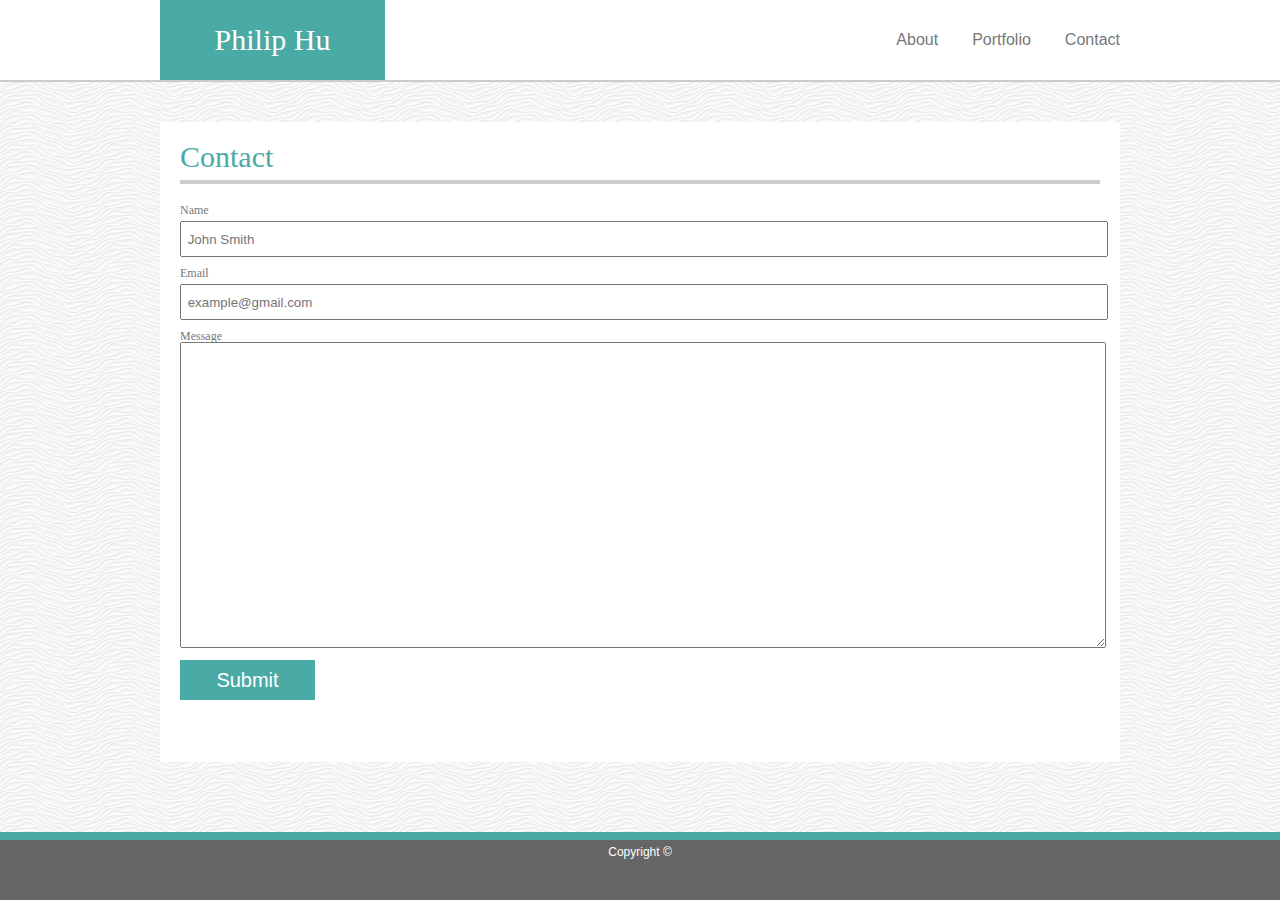
<file: contact.html>
<!DOCTYPE html>
<html lang="en">

<head>
    <meta charset="UTF-8">
    <meta name="viewport" content="width=device-width, initial-scale=1.0">
    <meta http-equiv="X-UA-Compatible" content="ie=edge">
    <link rel="stylesheet" type="text/css" href="assets/css/style.css">
    <title>Contact</title>
</head>

<body>
    <!-- Header is common for index.html, portfolio.html and contact.html -->
    <header>
        <div class="container">
            <h1>Philip Hu</h1>
            <nav>
                <ul>
                    <li><a href="index.html">About</a></li>

                    <li><a href="portfolio.html">Portfolio</a></li>

                    <li><a href="contact.html">Contact</a></li>
                </ul>
            </nav>
        </div>
    </header>

    <!-- Contact form with Name, Email and Message fields -->
    <section id="contact">
        <h2>Contact</h2>
        <hr>

        <form id="contact-form" method="post" action="#">
            <h3>Name</h3>
            <input name="name" type="text" class="form-control" placeholder=" John Smith" required><br>
            <h3>Email</h3>
            <input name="email" type="text" class="form-control" placeholder=" example@gmail.com" required><br>
            <h3>Message</h3>
            <textarea name="message"></textarea>
            <input type="submit" value="Submit" id="submit-btn">
        </form>
    </section>

    <footer>
        <p>Copyright &#169;</p>
    </footer>

</body>

</html>
</file>
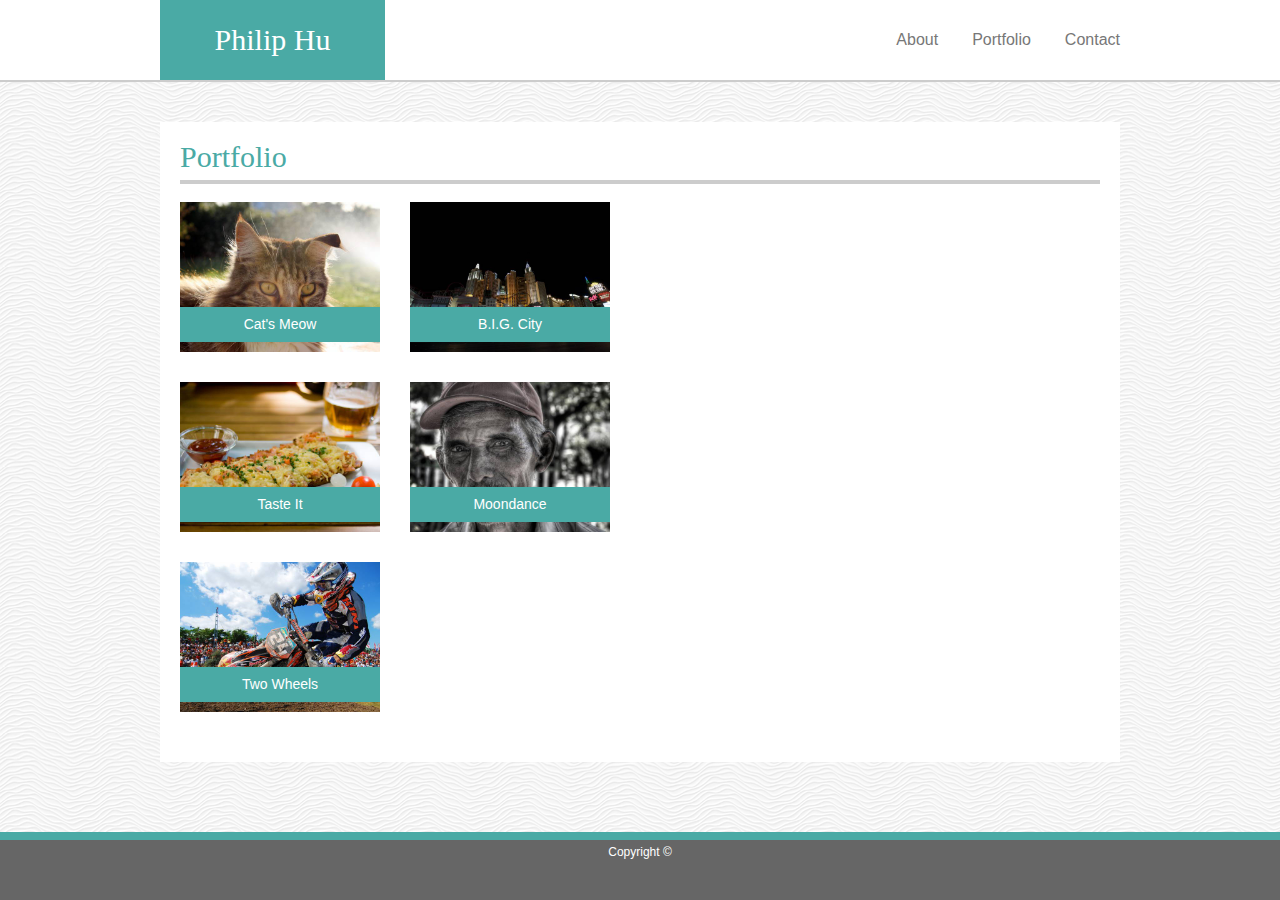
<file: portfolio.html>
<!DOCTYPE html>
<html lang="en">

<head>
    <meta charset="UTF-8">
    <meta name="viewport" content="width=device-width, initial-scale=1.0">
    <meta http-equiv="X-UA-Compatible" content="ie=edge">
    <link rel="stylesheet" type="text/css" href="assets/css/style.css">
    <title>Portfolio</title>
</head>

<body>
    <!-- Header is common for index.html, portfolio.html and contact.html -->
    <header>
        <div class="container">
            <h1>Philip Hu</h1>
            <nav>
                <ul>
                    <li><a href="index.html">About</a></li>

                    <li><a href="portfolio.html">Portfolio</a></li>

                    <li><a href="contact.html">Contact</a></li>
                </ul>
            </nav>
        </div>
    </header>

     <!-- Portfolio of my work, images only at this point -->
    <section id="portfolio">
        <h2>Portfolio</h2>
        <hr>

        <div id="narrow">

            <div id="pic-cont1">
                <h2 class="titles">Cat's Meow</h2>
            </div>

            <div id="pic-cont2">
                <h2 class="titles">B.I.G. City</h2>
            </div>

            <div id="pic-cont3">
                <h2 class="titles">Taste It</h2>
            </div>

            <div id="pic-cont4">
                <h2 class="titles">Moondance</h2>
            </div>

            <div id="pic-cont5">
                <h2 class="titles">Two Wheels</h2>
            </div>

        </div>

    </section>
    <!--
        <div class="pic-container2">
            <img src=assets/images/cat-ph.jpg alt="Cat">

            <div class="text-block">
                <h4>Catallac</h4>
            </div>
        </div>

        <div class="pic-container3">
            <img src=assets/images/city-ph.jpg alt="City">

            <div class="text-block">
                <h4>Code City</h4>
            </div>
        </div>

        <div class="pic-container">
            <img src=assets/images/food-ph.jpg alt="Food">

            <div class="text-block">
                <h4>Foodie</h4>
            </div>
        </div>


        <img src=assets/images/person-ph.jpg alt="Person">
-->
    <footer>
        <p>Copyright &#169;</p>
    </footer>

</body>

</html>
</file>
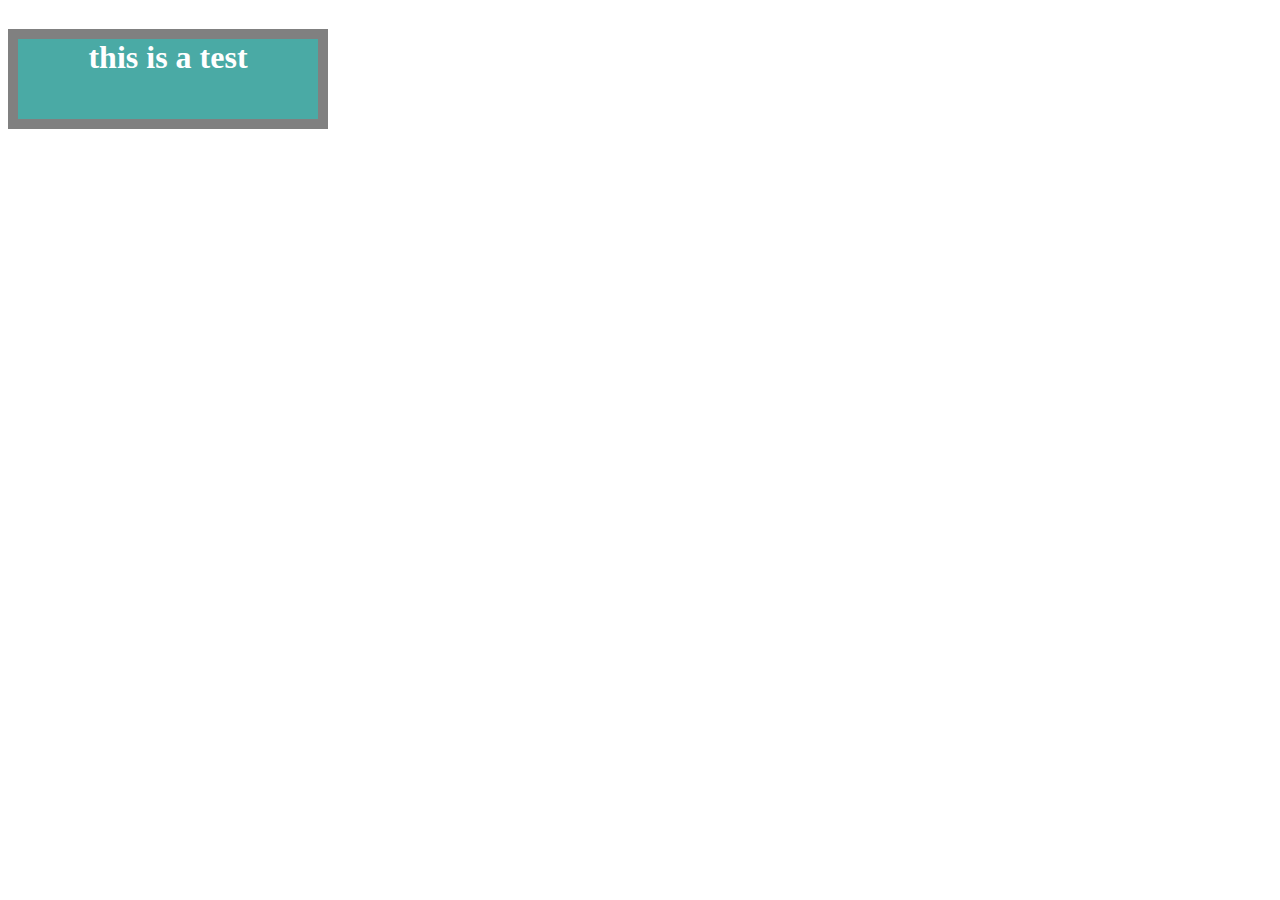
<file: assets/css/trial.html>
<!DOCTYPE html>
<html lang="en">
<head>
    <meta charset="UTF-8">
    <meta name="viewport" content="width=device-width, initial-scale=1.0">
    <meta http-equiv="X-UA-Compatible" content="ie=edge">
    <link rel="stylesheet" type="text/css" href="styletrial.css">
    <title>Document</title>
</head>
<body>
    <h1>this is a test</h1>
</body>
</html>
</file>
<file: assets/css/styletrial.css>
h1{
    float:left;
    width:20%;
    background-color: #4aaaa5;
    color: #fff;
    height: 80px;
    width: 300px;
    border: 10px solid gray;
    text-align: center;
}
</file>
<file: assets/css/style.css>
/* 
   Meyer Web reset stylesheet to reduce browser inconsistencies:
   http://meyerweb.com/eric/tools/css/reset/ 
   v2.0 | 20110126
   License: none (public domain)
*/

html, body, div, span, applet, object, iframe,
h1, h2, h3, h4, h5, h6, p, blockquote, pre,
a, abbr, acronym, address, big, cite, code,
del, dfn, em, img, ins, kbd, q, s, samp,
small, strike, strong, sub, sup, tt, var,
b, u, i, center,
dl, dt, dd, ol, ul, li,
fieldset, form, label, legend,
table, caption, tbody, tfoot, thead, tr, th, td,
article, aside, canvas, details, embed, 
figure, figcaption, footer, header, hgroup, 
menu, nav, output, ruby, section, summary,
time, mark, audio, video {
	margin: 0;
	padding: 0;
	border: 0;
	font-size: 100%;
	font: inherit;
	vertical-align: baseline;
}
/* HTML5 display-role reset for older browsers */
article, aside, details, figcaption, figure, 
footer, header, hgroup, menu, nav, section {
	display: block;
}
body {
	line-height: 1;
}
ol, ul {
	list-style: none;
}
blockquote, q {
	quotes: none;
}
blockquote:before, blockquote:after,
q:before, q:after {
	content: '';
	content: none;
}
table {
	border-collapse: collapse;
	border-spacing: 0;
}


/* Start of Philip Hu's work */
body{
    background: url(../images/white-waves.png);
}

header{
    font-family: Arial, "Helvetica Neue", Helvetica, sans-serif;
    background-color: #fff;
    height: 80px;
    padding: 0px;
    border-bottom: 2px solid #ccc;
    margin-bottom: 40px;
}

.container{
    background-color: #fff;
    font-family: Georgia, Times, "Times New Roman", serif;
    width: 960px;
    margin-left: auto;
    margin-right: auto;
    padding: 0 10px 0 10px;
}

nav{
    float:right;
    margin: 0;
}

nav ul{
    margin: 0;
    padding: 0;
    list-style: none;
}

nav li{
    display: inline-block;
    margin-left: 30px;
    line-height:80px;
    font-family: Arial, "Helvetica Neue", Helvetica, sans-serif;
}

p{
    font-family: Arial, "Helvetica Neue", Helvetica, sans-serif;
    line-height: 2;
    margin-top: 0;
   
}

h1{
    font-family: Georgia, Times, "Times New Roman", serif;
    background-color: #4aaaa5;
    color: #fff;
    text-align: center;
    height: 80px;
    width: 225px;
    line-height:80px;
    float: left;
    font-size: 30px;
}

h2{
    font-family: Georgia, Times, "Times New Roman", serif;
    color: #4aaaa5;
    line-height: 30px;
    font-size: 30px;
}

h3{
    font-family: Georgia, Times, "Times New Roman", serif;
    color:#777777;
}

/* section in index.html */
#about-me{
    padding: 20px 20px 20px 20px;
    background-color: #ffffff;
    color:#777777;
    width: 920px;
    margin-left: auto;
    margin-right: auto;
    margin-bottom: 250px;
    margin-top: 0px;
    font-size: 20px;
}

/* section in portfolio.html */
#portfolio{
    padding: 20px 20px 20px 20px;
    background-color: #ffffff;
    color: #777777;
    width: 920px;
    height: 600px;
    margin-left: auto;
    margin-right: auto;
    margin-bottom: 0px;
    margin-top: 0px;
}

/* section in contact.html */
#contact{
    padding: 20px 20px 20px 20px;
    background-color: #ffffff;
    color: #777777;
    width: 920px;
    height: 600px;
    margin-left: auto;
    margin-right: auto;
    margin-top: 0px;
}

/* for the image 1 in portfolio.html */
#pic-cont1{
    margin: 10px 0 0 0;
    width: 200px;
    height: 150px;
    float: left;
    background: url(../images/cat-ph.jpg);
    background-size: cover;
    position: relative;
}

/* for the image 2 in portfolio.html */
#pic-cont2{
    margin: 10px 0 0 30px;
    width: 200px;
    height: 150px;
    float: left;
    background: url(../images/city-ph.jpg);
    background-size: cover;
    position: relative;
}

/* for the image 3 in portfolio.html */
#pic-cont3{
    margin: 30px 0 0 0;
    width: 200px;
    height: 150px;
    float: left;
    background: url(../images/food-ph.jpg);
    background-size: cover;
    position: relative;
}

/* for the image 4 in portfolio.html */
#pic-cont4{
    margin: 30px 0 0 30px;
    width: 200px;
    height: 150px;
    float: left;
    background: url(../images/person-ph.jpg);
    background-size: cover;
    position: relative;
}

/* for the image 5 in portfolio.html */
#pic-cont5{
    margin: 30px 0 0 0;
    width: 200px;
    height: 150px;
    float: left;
    background: url(../images/bike-ph.jpg);
    background-size: cover;
    position: relative;
}

/* for all the image titles in portfolio.html */
.titles{
    position: absolute;
    bottom: 10px;
    margin: 0;
    font: 14px Sans-Serif;
    height: 35px;
    width: 100%;
    text-align: center;
    line-height: 35px;
    background-color: #4aaaa5;
    color: white;
}

/* narrow container to limit two images per row in portfolio.html */
#narrow{
    width: 440px;
}

/* don't change the color or underline visited links */
a, a:visited {
    color: #777777;
    text-decoration:none;
}

/* only img is in index.html */
img{
    border-radius: 8px;
    max-width: 100%;
    height: 180px;
    float: left;
    margin: 0px 20px 10px 0px;
}

/* footer is stuck to the bottom of page */
footer{
    text-align: center;
    border-top: 8px solid #4aaaa5;
    margin-left: auto;
    margin-right: auto; 
    background-color: #666;
    color: white;
    font-size: 12px;
    height: 60px;
    position: absolute;
    bottom: 0;
    width: 100%;
}

/* horizontal line, divider */
hr{
    border: 2px solid #ccc;
}

#contact-form{
    margin-top: 20px;
    width: 100%;
    color: #fff;
    font-size: 12px;
}

input{
    width: 100%;
    height: 30px;
    margin-top: 5px;
    margin-bottom: 10px;
}

textarea{
    width: 100%;
    height: 300px;
}

.pic-container{
    position: relative;
    display: block;
}

.text-block{
    position: absolute;
    background-color: black;
    color: white;
    padding: 2x 0 2px 0;
    height: 40px;
}

/* submit button in contact.html */
#submit-btn{
    color: white;
    font-size: 20px;
    width: 135px;
    height: 40px;
    border: none;
    margin-top: 10px;
    padding: 0;
    background-color: #4aaaa5;
}
</file>
